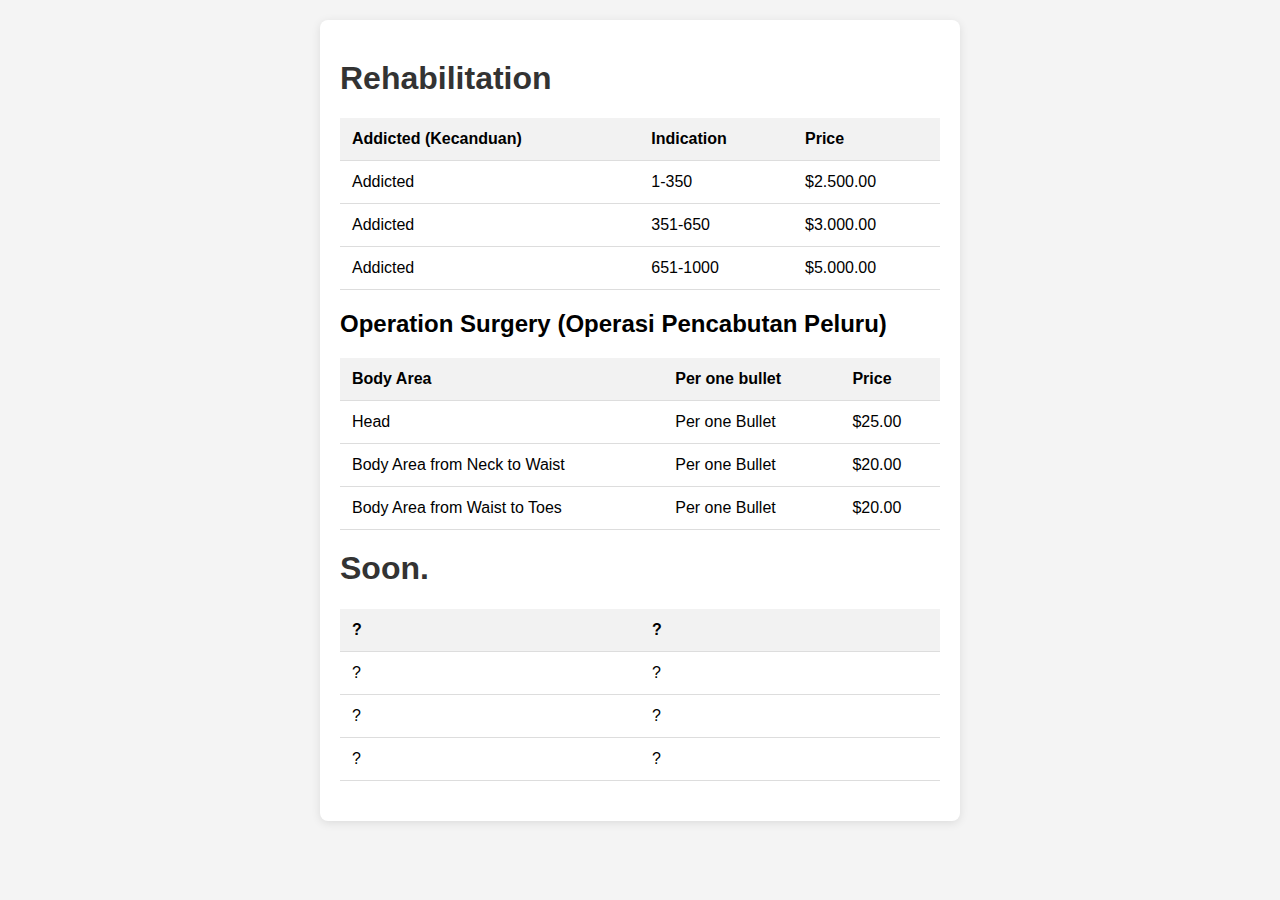
<file: regulation.html>
<!DOCTYPE html>
<html lang="id">
<head>
    <meta charset="UTF-8">
    <meta name="viewport" content="width=device-width, initial-scale=1.0">
    <title>Daftar Harga Barang</title>
    <link rel="stylesheet" href="regulationstyles.css">
</head>
<body>
    <div class="container">
        <h1>Rehabilitation</h1>
        <table id="hargaTable1">
            <thead>
                <tr>
                    <th>Addicted (Kecanduan)</th>
                    <th>Indication</th>
                    <th>Price</th>
                </tr>
            </thead>
            <tbody>
                <tr>
                    <td>Addicted</td>
                    <td>1-350</td>
                    <td>$2.500.00</td>
                </tr>
                <tr>
                    <td>Addicted</td>
                    <td>351-650</td>
                    <td>$3.000.00</td>
                </tr>
                <tr>
                    <td>Addicted</td>
                    <td>651-1000</td>
                    <td>$5.000.00</td>
                </tr>
            </tbody>
        </table>

        <h2>Operation Surgery (Operasi Pencabutan Peluru)</h2>
        <table id="hargaTable2">
            <thead>
                <tr>
                    <th>Body Area</th>
                    <th>Per one bullet</th>
                    <th>Price</th>
                </tr>
            </thead>
            <tbody>
                <tr>
                    <td>Head</td>
                    <td>Per one Bullet</td>
                    <td>$25.00</td>
                </tr>
                <tr>
                    <td>Body Area from Neck to Waist</td>
                    <td>Per one Bullet</td>
                    <td>$20.00</td>
                </tr>
                <tr>
                    <td>Body Area from Waist to Toes</td>
                    <td>Per one Bullet</td>
                    <td>$20.00</td>
                </tr>
            </tbody>
        </table>

        <h1>Soon.</h1>
        <table id="hargaTable3">
            <thead>
                <tr>
                    <th>?</th>
                    <th>?</th>
                </tr>
            </thead>
            <tbody>
                <tr>
                    <td>?</td>
                    <td>?</td>
                </tr>
                <tr>
                    <td>?</td>
                    <td>?</td>
                </tr>
                <tr>
                    <td>?</td>
                    <td>?</td>
                </tr>
            </tbody>
        </table>
</body>
</html>
</file>
<file: regulationstyles.css>
body {
    font-family: Arial, sans-serif;
    background-color: #f4f4f4;
    margin: 0;
    padding: 20px;
}

.container {
    max-width: 600px;
    margin: auto;
    background: white;
    padding: 20px;
    border-radius: 8px;
    box-shadow: 0 2px 10px rgba(0, 0, 0, 0.1);
}

h1 {
    color: #333;
    margin-top: 20px;
}

table {
    width: 100%;
    border-collapse: collapse;
    margin-bottom: 20px;
}

th, td {
    padding: 12px;
    text-align: left;
    border-bottom: 1px solid #ddd;
}

th {
    background-color: #f2f2f2;
}

tr:hover {
    background-color: #f1f1f1;
}

.form-group {
    display: flex;
    justify-content: space-between;
}

input {
    padding: 10px;
    margin-right: 10px;
    flex: 1;
}

button {
    padding: 10px 20px;
    background-color: #5cb85c;
    color: white;
    border: none;
    border-radius: 5px;
    cursor: pointer;
}

button:hover {
    background-color: #4cae4c;
}
</file>
